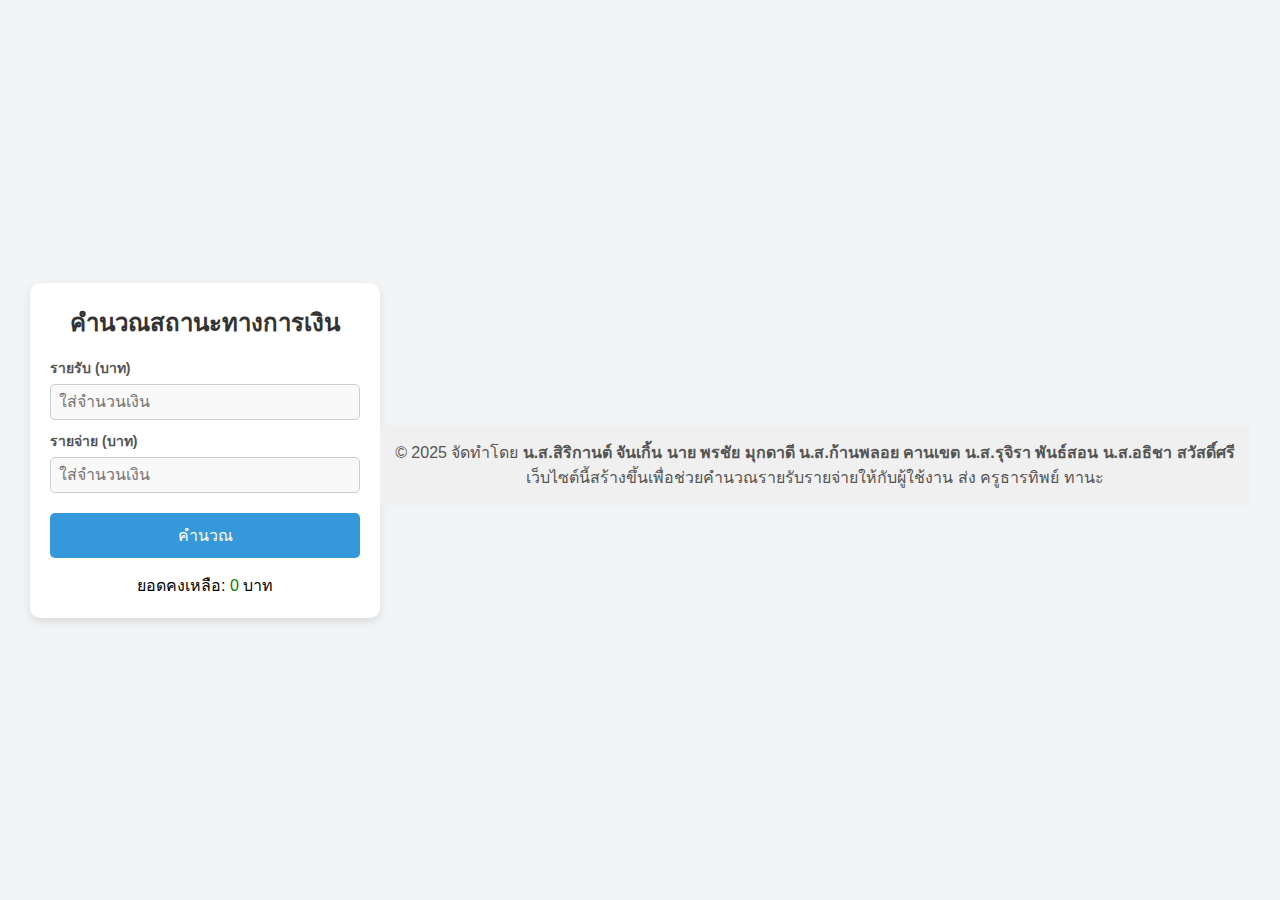
<file: index.html>
<!DOCTYPE html>
<html lang="th">
<head>
    <meta charset="UTF-8">
    <meta name="viewport" content="width=device-width, initial-scale=1.0">
    <title>คำนวณสถานะทางการเงิน</title>
    <style>
        * {
            margin: 0;
            padding: 0;
            box-sizing: border-box;
            font-family: 'Arial', sans-serif;
        }

        body {
            display: flex;
            justify-content: center;
            align-items: center;
            height: 100vh;
            background: #F3F4F6; /* สีพื้นหลังอ่อนๆ */
        }

        .container {
            background: #ffffff;
            padding: 20px;
            border-radius: 10px;
            box-shadow: 0px 4px 10px rgba(0, 0, 0, 0.1);
            text-align: center;
            width: 350px;
        }

        h2 {
            color: #333;
            margin-bottom: 15px;
        }

        .input-group {
            margin-bottom: 10px;
            text-align: left;
        }

        label {
            font-size: 14px;
            font-weight: bold;
            color: #555;
        }

        input {
            width: 100%;
            padding: 8px;
            margin-top: 5px;
            border: 1px solid #ccc;
            border-radius: 5px;
            font-size: 16px;
            background: #f9f9f9;
        }

        button {
            width: 100%;
            padding: 10px;
            background: #3498db;
            border: none;
            border-radius: 5px;
            color: white;
            font-size: 16px;
            cursor: pointer;
            margin-top: 10px;
        }

        button:hover {
            background: #2980b9;
        }

        .balance {
            margin-top: 15px;
            font-size: 18px;
            font-weight: bold;
        }

        .positive {
            color: green;
        }

        .negative {
            color: red;
        }

        .advice {
            margin-top: 10px;
            font-size: 14px;
            font-weight: bold;
            color: #333;
            padding: 10px;
            border-radius: 5px;
        }

        .advice.negative {
            background: #ffebeb;
            border-left: 5px solid red;
            padding: 15px;
            text-align: left;
        }

        .advice.positive {
            background: #eaffea;
            border-left: 5px solid green;
            padding: 15px;
            text-align: left;
        }
    </style>
</head>
<body>
    <div class="container">
        <h2>คำนวณสถานะทางการเงิน</h2>
        
        <div class="input-group">
            <label for="income">รายรับ (บาท)</label>
            <input type="number" id="income" placeholder="ใส่จำนวนเงิน">
        </div>

        <div class="input-group">
            <label for="expense">รายจ่าย (บาท)</label>
            <input type="number" id="expense" placeholder="ใส่จำนวนเงิน">
        </div>

        <button onclick="calculate()">คำนวณ</button>

        <div class="balance">
      
            </div>    
            ยอดคงเหลือ: <span id="balance" class="positive">0</span> บาท
        </div>

        <footer style="text-align: center; padding: 15px; background: #f0f0f0; color: #555; margin-top: 30px;">
            <p>© 2025 จัดทำโดย <strong>น.ส.สิริกานต์ จันเกิ้น
                นาย พรชัย มุกดาดี
                น.ส.ก้านพลอย คานเขต
                น.ส.รุจิรา พันธ์สอน
                น.ส.อธิชา สวัสดิ์ศรี
            </strong></p>
            <p>เว็บไซต์นี้สร้างขึ้นเพื่อช่วยคำนวณรายรับรายจ่ายให้กับผู้ใช้งาน
                ส่ง ครูธารทิพย์ ทานะ
            </p>
        </footer>
        <!-- 🔹 ส่วนคำแนะนำ (ซ่อนก่อน) -->
        <div id="advice-section" style="display: none;">
            <h3>📊 คำแนะนำทางการเงิน</h3>
            <div id="advice" class="advice"></div>
        </div>
    </div>

    <script>
        function calculate() {
            let income = parseFloat(document.getElementById("income").value) || 0;
            let expense = parseFloat(document.getElementById("expense").value) || 0;
            let balance = income - expense;

            let balanceText = document.getElementById("balance");
            let adviceText = document.getElementById("advice");
            let adviceSection = document.getElementById("advice-section");

            balanceText.textContent = balance.toLocaleString();

            // แสดงคำแนะนำ
            adviceSection.style.display = "block";

            if (balance >= 0) {
                balanceText.classList.remove("negative");
                balanceText.classList.add("positive");
                adviceText.classList.remove("negative");
                adviceText.classList.add("positive");

                adviceText.innerHTML = "✅ คุณมีเงินเหลือ! <br>💡 ลองออมเงิน หรือหาวิธีลงทุนที่เหมาะกับคุณ";
            } else {
                balanceText.classList.remove("positive");
                balanceText.classList.add("negative");
                adviceText.classList.remove("positive");
                adviceText.classList.add("negative");

                adviceText.innerHTML = `
                    ⚠️ คุณติดลบ! แก้ปัญหาการเงิน ง่ายๆ 5 วิธี:  
                    <ol>
                        <li>แยกประเภทของรายจ่ายต่าง ๆ และหนี้สิน</li>
                        <li>ทำบัญชีรายรับ-รายจ่ายอย่างสม่ำเสมอ</li>
                        <li>ปรับพฤติกรรมการใช้จ่ายใหม่</li>
                        <li>จัดการภาระหนี้สินที่มีอยู่</li>
                        <li>หาวิธีเพิ่มรายได้ เช่น งานเสริมหรือขายของออนไลน์</li>
                    </ol>
                `;
            }
        }
    </script>
</body>
</html>
</file>
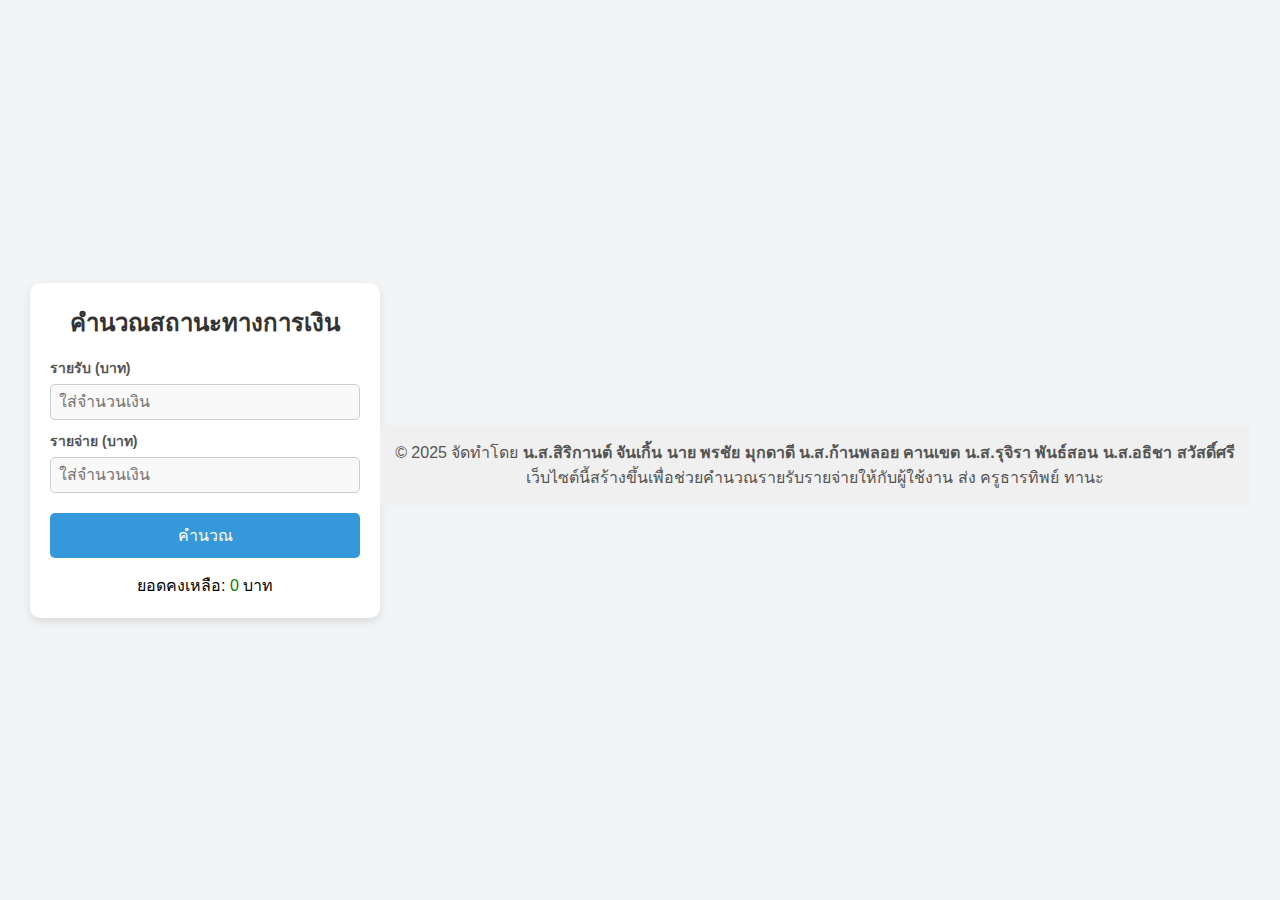
<file: financial calculator/index.html>
<!DOCTYPE html>
<html lang="th">
<head>
    <meta charset="UTF-8">
    <meta name="viewport" content="width=device-width, initial-scale=1.0">
    <title>คำนวณสถานะทางการเงิน</title>
    <link rel="stylesheet" href="styles.css">
    
</head>
<body>
    <div class="container">
        <h2>คำนวณสถานะทางการเงิน</h2>
        
        <div class="input-group">
            <label for="income">รายรับ (บาท)</label>
            <input type="number" id="income" placeholder="ใส่จำนวนเงิน">
        </div>

        <div class="input-group">
            <label for="expense">รายจ่าย (บาท)</label>
            <input type="number" id="expense" placeholder="ใส่จำนวนเงิน">
        </div>

        <button onclick="calculate()">คำนวณ</button>

        <div class="balance">
      
            </div>    
            ยอดคงเหลือ: <span id="balance" class="positive">0</span> บาท
        </div>

        <footer style="text-align: center; padding: 15px; background: #f0f0f0; color: #555; margin-top: 30px;">
            <p>© 2025 จัดทำโดย <strong>น.ส.สิริกานต์ จันเกิ้น
                นาย พรชัย มุกดาดี
                น.ส.ก้านพลอย คานเขต
                น.ส.รุจิรา พันธ์สอน
                น.ส.อธิชา สวัสดิ์ศรี
            </strong></p>
            <p>เว็บไซต์นี้สร้างขึ้นเพื่อช่วยคำนวณรายรับรายจ่ายให้กับผู้ใช้งาน
                ส่ง ครูธารทิพย์ ทานะ
            </p>
        </footer>
        <!-- 🔹 ส่วนคำแนะนำ (ซ่อนก่อน) -->
        <div id="advice-section" style="display: none;">
            <h3>📊 คำแนะนำทางการเงิน</h3>
            <div id="advice" class="advice"></div>
        </div>
    </div>

    <script>
        function calculate() {
            let income = parseFloat(document.getElementById("income").value) || 0;
            let expense = parseFloat(document.getElementById("expense").value) || 0;
            let balance = income - expense;

            let balanceText = document.getElementById("balance");
            let adviceText = document.getElementById("advice");
            let adviceSection = document.getElementById("advice-section");

            balanceText.textContent = balance.toLocaleString();

            // แสดงคำแนะนำ
            adviceSection.style.display = "block";

            if (balance >= 0) {
                balanceText.classList.remove("negative");
                balanceText.classList.add("positive");
                adviceText.classList.remove("negative");
                adviceText.classList.add("positive");

                adviceText.innerHTML = "✅ คุณมีเงินเหลือ! <br>💡 ลองออมเงิน หรือหาวิธีลงทุนที่เหมาะกับคุณ";
            } else {
                balanceText.classList.remove("positive");
                balanceText.classList.add("negative");
                adviceText.classList.remove("positive");
                adviceText.classList.add("negative");

                adviceText.innerHTML = `
                    ⚠️ คุณติดลบ! แก้ปัญหาการเงิน ง่ายๆ 5 วิธี:  
                    <ol>
                        <li>แยกประเภทของรายจ่ายต่าง ๆ และหนี้สิน</li>
                        <li>ทำบัญชีรายรับ-รายจ่ายอย่างสม่ำเสมอ</li>
                        <li>ปรับพฤติกรรมการใช้จ่ายใหม่</li>
                        <li>จัดการภาระหนี้สินที่มีอยู่</li>
                        <li>หาวิธีเพิ่มรายได้ เช่น งานเสริมหรือขายของออนไลน์</li>
                    </ol>
                `;
            }
        }
    </script>
</body>
</html>
</file>
<file: financial calculator/styles.css>
* {
            margin: 0;
            padding: 0;
            box-sizing: border-box;
            font-family: 'Arial', sans-serif;
        }

        body {
            display: flex;
            justify-content: center;
            align-items: center;
            height: 100vh;
            background: #F3F4F6; /* สีพื้นหลังอ่อนๆ */
        }

        .container {
            background: #ffffff;
            padding: 20px;
            border-radius: 10px;
            box-shadow: 0px 4px 10px rgba(0, 0, 0, 0.1);
            text-align: center;
            width: 350px;
        }

        h2 {
            color: #333;
            margin-bottom: 15px;
        }

        .input-group {
            margin-bottom: 10px;
            text-align: left;
        }

        label {
            font-size: 14px;
            font-weight: bold;
            color: #555;
        }

        input {
            width: 100%;
            padding: 8px;
            margin-top: 5px;
            border: 1px solid #ccc;
            border-radius: 5px;
            font-size: 16px;
            background: #f9f9f9;
        }

        button {
            width: 100%;
            padding: 10px;
            background: #3498db;
            border: none;
            border-radius: 5px;
            color: white;
            font-size: 16px;
            cursor: pointer;
            margin-top: 10px;
        }

        button:hover {
            background: #2980b9;
        }

        .balance {
            margin-top: 15px;
            font-size: 18px;
            font-weight: bold;
        }

        .positive {
            color: green;
        }

        .negative {
            color: red;
        }

        .advice {
            margin-top: 10px;
            font-size: 14px;
            font-weight: bold;
            color: #333;
            padding: 10px;
            border-radius: 5px;
        }

        .advice.negative {
            background: #ffebeb;
            border-left: 5px solid red;
            padding: 15px;
            text-align: left;
        }

        .advice.positive {
            background: #eaffea;
            border-left: 5px solid green;
            padding: 15px;
            text-align: left;
        }
</file>
